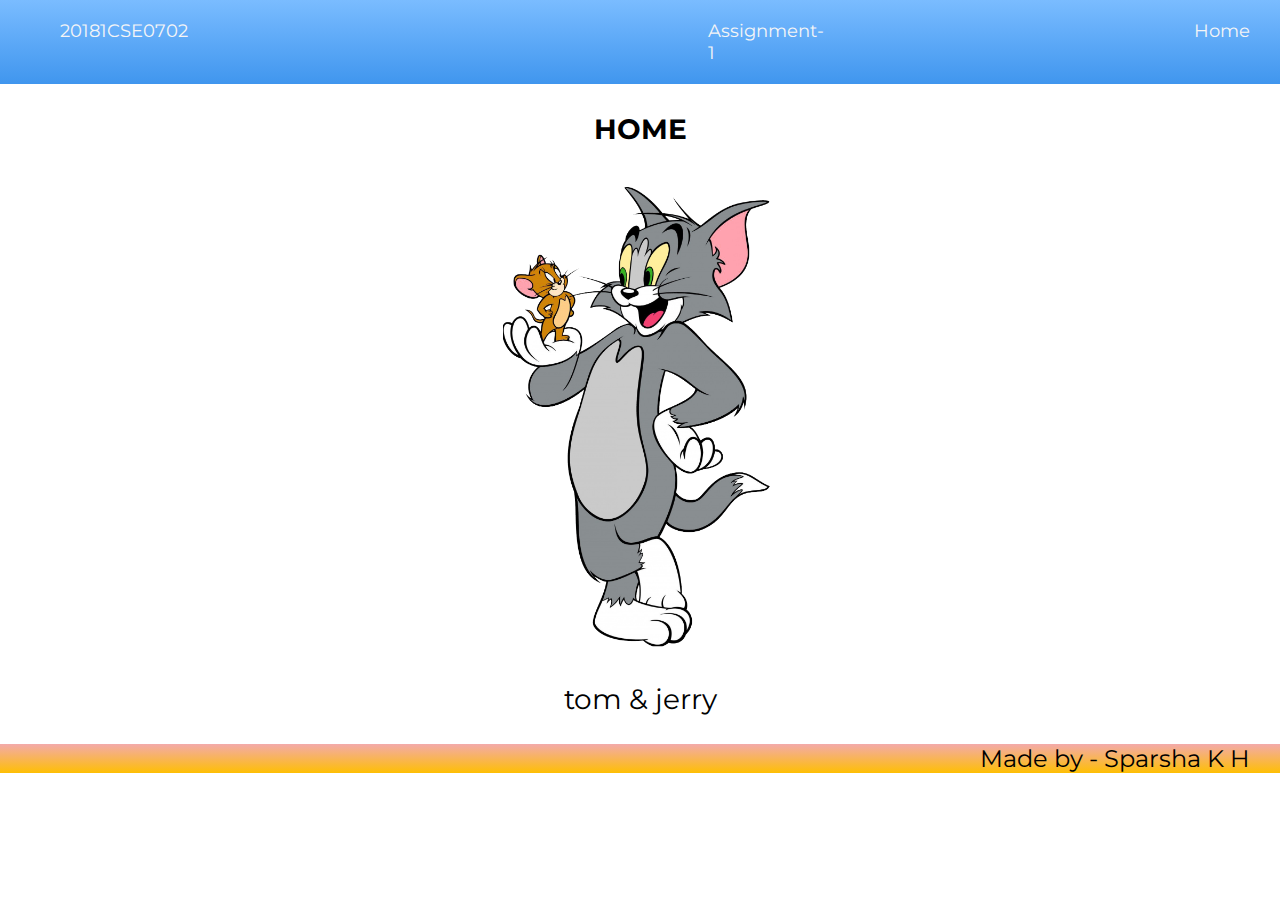
<file: index.html>
<!DOCTYPE html>
<html>
<head>
  <title>Sparsha</title>
  <meta name="viewport" content="width=device-width, initial-scale=1, shrink-to-fit=no">

	<link href="https://fonts.googleapis.com/css2?family=Montserrat:wght@200&display=swap" rel="stylesheet">

  <link rel="stylesheet" type="text/css" href="./style.css">
</head>
<body>
  <nav class="zone blue sticky">
  	<ul class="main-nav">
  		<li class="pushc "><a href="">20181CSE0702</a></li>
  		<li class="pusha "><a href="">Assignment-1</a></li>
  		<li class="pushh "><a href="index.html">Home</a></li>
  		<li class="pushc "><a href="about.html">About</a></li>
  		<li class="push "><a href="contact.html">Contact</a></li>
  	</ul>
  </nav>
  <p class= "name"><strong>HOME</strong></p>
  <div class="container zone ">


  	<img class= "cover"src="tom.png">


  </div>
      <p class= "name">  tom & jerry</p>
      

  
  
  <footer class="zone yellow">Made by - Sparsha K H &emsp; </footer>
</body>
</html>
</file>
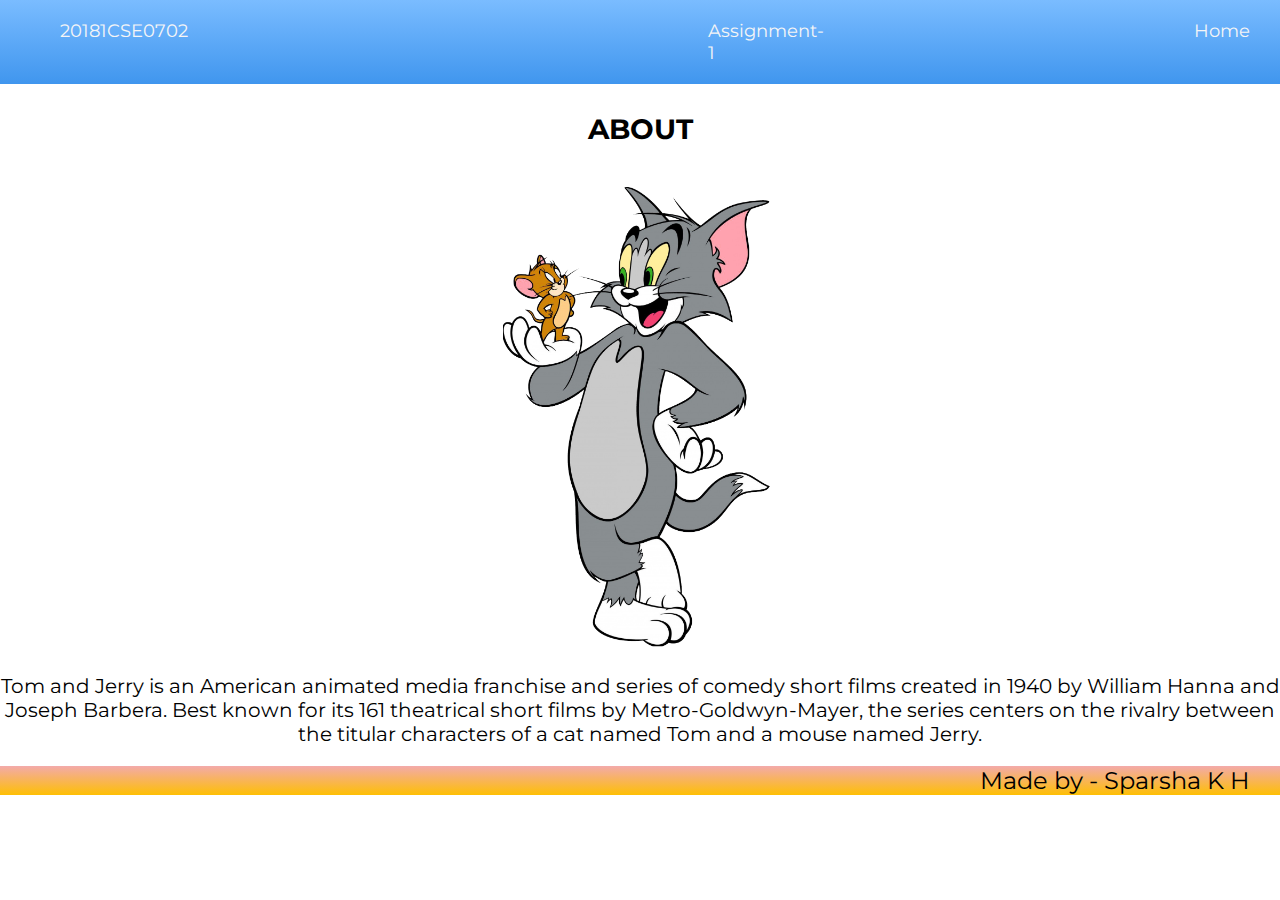
<file: about.html>
<!DOCTYPE html>
<html>
<head>
  <title>Sparsha</title>
  <meta name="viewport" content="width=device-width, initial-scale=1, shrink-to-fit=no">

  <link href="https://fonts.googleapis.com/css2?family=Montserrat:wght@200&display=swap" rel="stylesheet">

  <link rel="stylesheet" type="text/css" href="./style.css">
</head>
<body>
  <nav class="zone blue sticky">
    <ul class="main-nav">
      <li class="pushc "><a href="">20181CSE0702</a></li>
      <li class="pusha "><a href="">Assignment-1</a></li>
      <li class="pushh "><a href="index.html">Home</a></li>
      <li class="pushc "><a href="about.html">About</a></li>
      <li class="push "><a href="contact.html">Contact</a></li>
    </ul>
  </nav>
  <p class= "name"><strong>ABOUT</strong></p>
  <div class="container zone ">


    <img class= "cover"src="tom.png">


  </div>
      <p class= "name1">Tom and Jerry is an American animated media franchise and series of comedy short films created in 1940 by William Hanna and Joseph Barbera. Best known for its 161 theatrical short films by Metro-Goldwyn-Mayer, the series centers on the rivalry between the titular characters of a cat named Tom and a mouse named Jerry.</p>
      

  
  
  <footer class="zone yellow">Made by - Sparsha K H &emsp; </footer>
</body>
</html>
</file>
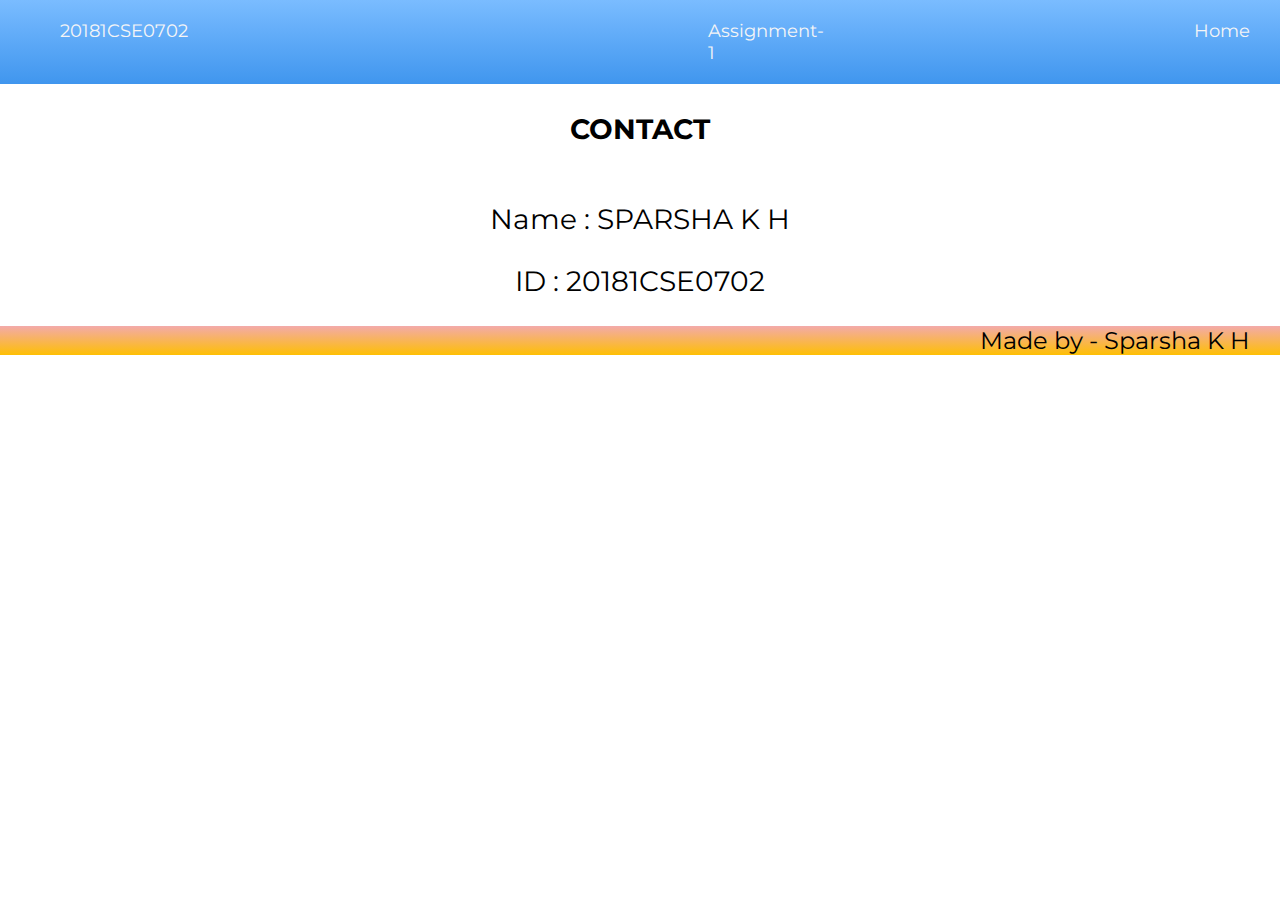
<file: contact.html>
<!DOCTYPE html>
<html>
<head>
  <title>Sparsha</title>
  <meta name="viewport" content="width=device-width, initial-scale=1, shrink-to-fit=no">

	<link href="https://fonts.googleapis.com/css2?family=Montserrat:wght@200&display=swap" rel="stylesheet">

  <link rel="stylesheet" type="text/css" href="./style.css">
</head>
<body>
  <nav class="zone blue sticky">
  	<ul class="main-nav">
  		<li class="pushc "><a href="">20181CSE0702</a></li>
  		<li class="pusha "><a href="">Assignment-1</a></li>
  		<li class="pushh "><a href="index.html">Home</a></li>
  		<li class="pushc "><a href="about.html">About</a></li>
  		<li class="push "><a href="contact.html">Contact</a></li>
  	</ul>
  </nav>
  <p class= "name"><strong>CONTACT</strong></p>
  <div class="container zone ">
  </div>
      <p class= "name"> Name : SPARSHA K H</p>
      <p class= "name"> ID : 20181CSE0702</p>
  
  <footer class="zone yellow">Made by - Sparsha K H &emsp; </footer>
</body>
</html>
</file>
<file: style.css>
body{
    margin: auto 0;
    font-family: 'Montserrat', sans-serif;
}
.blue{
    background: #7abcff; /* Old browsers */
    background: -moz-linear-gradient(top, #7abcff 0%, #60abf8 44%, #4096ee 100%); /* FF3.6+ */
    background: -webkit-gradient(linear, left top, left bottom, color-stop(0%,#7abcff), color-stop(44%,#60abf8), color-stop(100%,#4096ee)); /* Chrome,Safari4+ */
    background: -webkit-linear-gradient(top, #7abcff 0%,#60abf8 44%,#4096ee 100%); /* Chrome10+,Safari5.1+ */
    background: -o-linear-gradient(top, #7abcff 0%,#60abf8 44%,#4096ee 100%); /* Opera 11.10+ */
    background: -ms-linear-gradient(top, #7abcff 0%,#60abf8 44%,#4096ee 100%); /* IE10+ */
    background: linear-gradient(top, #7abcff 0%,#60abf8 44%,#4096ee 100%); /* W3C */
}
.yellow{
    background: #F3AAAA; /* Old browsers */
    background: -moz-linear-gradient(top, #F3AAAA 0%, #febf04 100%); /* FF3.6+ */
    background: -webkit-gradient(linear, left top, left bottom, color-stop(0%,#F3AAAA), color-stop(100%,#febf04)); /* Chrome,Safari4+ */
    background: -webkit-linear-gradient(top, #F3AAAA 0%,#febf04 100%); /* Chrome10+,Safari5.1+ */
    background: -o-linear-gradient(top, #F3AAAA 0%,#febf04 100%); /* Opera 11.10+ */
    background: -ms-linear-gradient(top, #F3AAAA 0%,#febf04 100%); /* IE10+ */
    background: linear-gradient(top, #F3AAAA 0%,#febf04 100%); /* W3C */
}
.main-nav{
    display: flex;
    list-style: none;
    font-size: 0.7em;
    margin: 0;
}

.push ,.pushh, .pushc{
    
    font-size: 18px;
}
 

.pusha {
    margin-left: 480px;
    font-size: 18px;
}
.pushh {
    margin-left: 330px;
    font-size: 18px;

}


@media only screen and (max-width: 600px){
    .main-nav{
        font-size: 1.5em;
        padding: 0;

    }
}

li {
    padding: 20px;
}

a{
    color: #f5f5f6;
    text-decoration: none;
}
.container{
    display: flex;
    align-items: center;
    justify-content: center;
    
}
.name{
    text-align: center;
    color: black;
    font-size: 28px;
}
.name1{
	font-size: 20px;
	text-align: center;

}
.cover{
	/*padding: 10px*/;
    width: 20rem;
    height: 30rem;
}

footer {
    text-align: right;
    font-size:24px;
}
</file>
